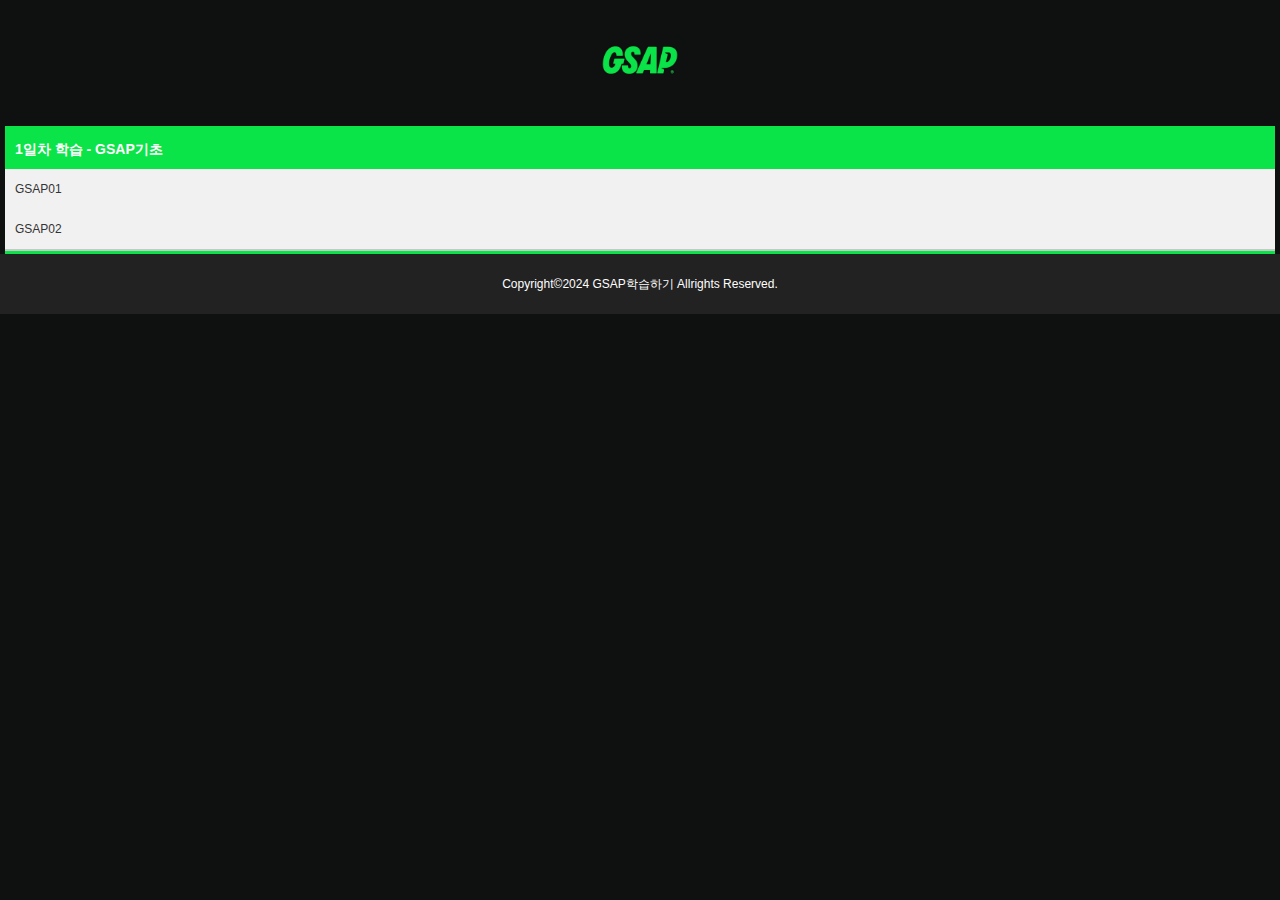
<file: index.html>
<!DOCTYPE html>
<html lang="ko">
<head>
    <meta charset="UTF-8">
    <meta name="viewport" content="width=device-width, initial-scale=1.0">
    <title>GSAP학습</title>
    <link rel="stylesheet" href="./css/main.css" type="text/css">
</head>
<body>
    <header>
        <h1>
            <img src="./image/gsaplogo.jpg" alt="gsap로고">
        </h1>
    </header>
    <main>
        <dl>
            <dt>1일차 학습 - GSAP기초</dt>
            <dd>
                <a href="./0429/gsap01.html" title="gsap01">
                    GSAP01
                </a>
                <a href="./0429/gsap02.html" title="gsap02">
                    GSAP02
                </a>
            </dd>
            <dd>
            </dd>
        </dl>
    </main>
    <footer>
        <address>
            Copyright&copy;2024 GSAP학습하기 Allrights Reserved.
        </address>
    </footer>
</body>
</html>
</file>
<file: css/main.css>
@charset "UTF-8";
* {
  margin: 0px;
  padding: 0px;
}

body {
  font-family: "맑은 고딕", arial, sans-serif;
  font-size: 12px;
  color: #333;
  background-color: #0f1110;
}

header {
  text-align: center;
}

h1 {
  background-color: #0f1110;
}

header img {
  padding: 10px 0px;
  height: 100px;
}

dl {
  margin: 0px 5px;
  overflow: hidden;
  border-top: 3px solid #0ae448;
  border-bottom: 3px solid #0ae448;
}

dt {
  color: #fff;
  background-color: #0ae448;
  font-size: 14px;
  font-weight: bold;
  line-height: 40px;
  text-indent: 10px;
}

dd {
  text-indent: 10px;
  background-color: #f2f1f1;
  border-bottom: 1px solid #c8c8c8;
}

dd a {
  display: block;
  color: #333;
  text-decoration: none;
  line-height: 40px;
  transition: 0.3s;
}

dd a:hover {
  font-weight: bold;
  background-color: rgb(255, 255, 159);
  transform: scale(1.1);
  box-shadow: 0px 0px 3px rgb(172, 172, 172);
  text-indent: 100px;
}

footer {
  background-color: #222;
  text-align: center;
  color: #fff;
  line-height: 60px;
}

footer address {
  font-style: normal;
}/*# sourceMappingURL=main.css.map */
</file>
